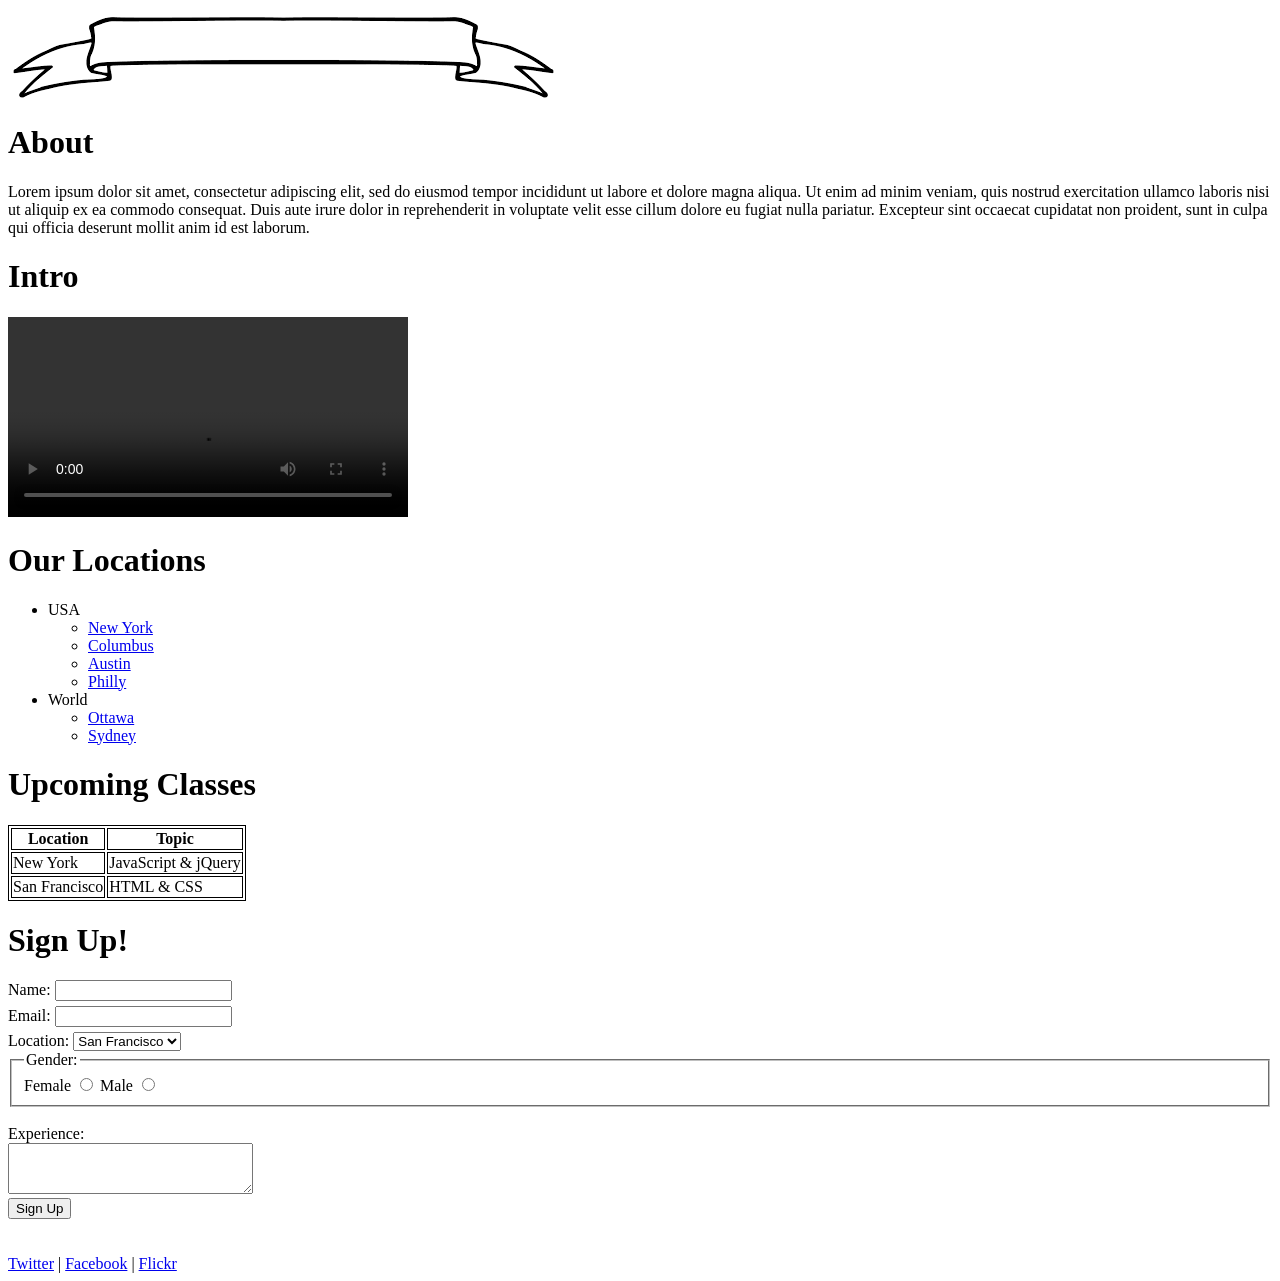
<file: phan1_bai2/index.html>
<!DOCTYPE html>
<html lang="en">
<head>
  <meta charset="UTF-8">
  <meta http-equiv="X-UA-Compatible" content="IE=edge">
  <meta name="viewport" content="width=device-width, initial-scale=1.0">
  <title>Lab1_bai1</title>
</head>
<body>
<img src="logo.png" alt="Logo">
<h1>About</h1>
  <a>Lorem ipsum dolor sit amet, consectetur adipiscing elit, sed do eiusmod tempor incididunt ut labore et
    dolore magna aliqua. Ut enim ad minim veniam, quis nostrud exercitation ullamco laboris nisi ut aliquip ex
    ea commodo consequat. Duis aute irure dolor in reprehenderit in voluptate velit esse cillum dolore eu fugiat
    nulla pariatur. Excepteur sint occaecat cupidatat non proident, sunt in culpa qui officia deserunt mollit anim
    id est laborum.</a>
<h1>Intro</h1>
  <video width="400" controls>
    <source src="http://techslides.com/demos/sample-videos/small.mp4" type="video/mp4">
    <source src="http://www.w3schools.com/html/mov_bbb.ogg" type="video/ogg">
    Your browser does not support HTML5 video.
  </video>
<h1>Our Locations</h1>
<ul>
  <li>USA
    <ul>
    <li><a href="https://www.meetup.com/en-AU/girldevelopit/">New York</a> </li>
    <li><a href="https://www.meetup.com/en-AU/girldevelopitcbus/">Columbus</a> </li>
    <li><a href="https://www.meetup.com/en-AU/girl-develop-it-austin/">Austin</a> </li>
    <li><a href="https://www.meetup.com/en-AU/girl-develop-it-philadelphia//">Philly</a> </li>
    </ul>
  </li>
  <li>World
    <ul>
      <li><a href="https://www.meetup.com/Girl-Develop-It-Ottawa/">Ottawa</a> </li>
      <li><a href="https://www.meetup.com/girldevelopit-sydney/">Sydney</a> </li>
    </ul>
  </li>
</ul>
<h1>Upcoming Classes</h1>
  <table style="border: 1px solid black">
    <tr>
      <td style="border: 1px solid black; text-align: center; font-weight: bold">Location</td>
      <td style="border: 1px solid black; text-align: center; font-weight: bold">Topic</td>
    </tr>
    <tr>
      <td style="border: 1px solid black">New York</td>
      <td style="border: 1px solid black">JavaScript & jQuery</td>
    </tr>
    <tr>
      <td style="border: 1px solid black">San Francisco</td>
      <td style="border: 1px solid black">HTML & CSS</td>
    </tr>
  </table>
<h1>Sign Up!</h1>
  <label>Name:</label>
    <input type="text" name="name" style = "margin-bottom: 5px;">
  <br>
  <label>Email:</label>
    <input type="text" name="name" style = "margin-bottom: 5px;">
  <br>
  Location:
    <select id="Location" name="Location">
      <option value="San Francisco">San Francisco</option>
      <option value="New York">New York</option>
    </select>
  <br>
  <fieldset>
    <legend>Gender: </legend>
    Female <input type="radio" name="sex" value="female">
    Male <input type="radio" name="sex" value="male" >
  </fieldset>
  
  <br>
  Experience:
  <br>
	<textarea name="message" rows="3" cols="28">
	</textarea>
  <br>
	<button type="button" onclick="alert('Tuyệt vời 10 điểm')">Sign Up</button>
  <br>
  <br>
  <br>
  <a href="https://twitter.com/girldevelopit">Twitter</a> |
  <a href="https://www.facebook.com/girldevelopit">Facebook</a> |
  <a href="https://www.flickr.com/photos/40453677@N00/sets/72157626841092971/">Flickr</a> 
</body>
</html>
</file>
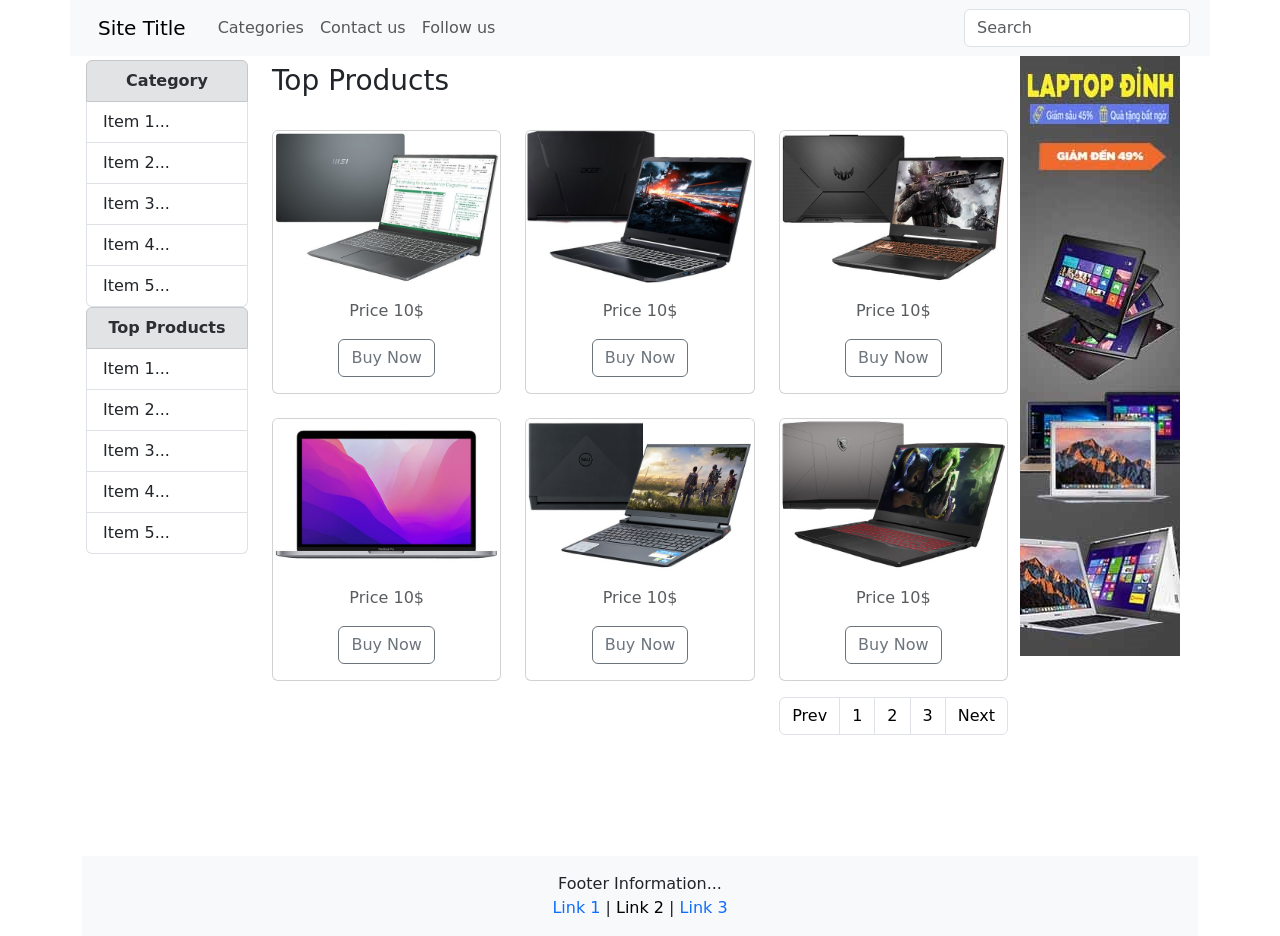
<file: Lab02/phan1_bai1/index.html>
<!DOCTYPE html>
<html lang="en">
<head>
  <meta charset="UTF-8">
  <meta http-equiv="X-UA-Compatible" content="IE=edge">
  <meta name="viewport" content="width=device-width, initial-scale=1.0">
  <title>Lab2_phan1_bai1</title>
  <link href="https://cdn.jsdelivr.net/npm/bootstrap@5.2.2/dist/css/bootstrap.min.css" rel="stylesheet" integrity="sha384-Zenh87qX5JnK2Jl0vWa8Ck2rdkQ2Bzep5IDxbcnCeuOxjzrPF/et3URy9Bv1WTRi" crossorigin="anonymous">
  <link type="text/css" rel="stylesheet" href="style.css">
</head>
<body>

  <div class="container p-0">
    <nav class="navbar navbar-expand-lg navbar-light bg-light ">
      <div class="container">
      <a href="#" class="navbar-brand ms-3 me-2">Site Title</a>
      <button class="navbar-toggler" type="button" data-bs-toggle="collapse" data-bs-target="#navbarSupportedContent" aria-controls="navbarSupportedContent" aria-expanded="false" aria-label="Toggle navigation">
        <span class="navbar-toggler-icon"></span>
      </button>
    
      <div class="collapse navbar-collapse" id="navbarSupportedContent">
        <ul class="navbar-nav ms-3">
          <li class="nav-item">
            <a href="#" class="nav-link">Categories</a>
          </li>
          <li class="nav-item">
            <a href="#" class="nav-link">Contact us</a>
          </li>
          <li class="nav-item">
            <a href="#" class="nav-link">Follow us</a>
          </li>
          
        </ul>
      </div>
      <form class="d-flex">
        <input class="form-control me-2" type="search" placeholder="Search" aria-label="Search">
      </form>
      </div>
    </nav>
  </div>

  <!-- Body -->
  <div class="container">
    <div class="row">
      <div class="col-md-12 col-lg-2 bg-white">
        <!-- Sidebar -->
        <div class="row">
          <div class="col-md-6 col-lg-12">
            <div class="list-group ms-1 mt-1">
              <a href="#" class="list-group-item list-group-item-secondary text-center bold">Category</a>
              <a href="#" class="list-group-item list-group-item-action">Item 1...</a>
              <a href="#" class="list-group-item list-group-item-action">Item 2...</a>
              <a href="#" class="list-group-item list-group-item-action">Item 3...</a>
              <a href="#" class="list-group-item list-group-item-action">Item 4...</a>
              <a href="#" class="list-group-item list-group-item-action">Item 5...</a>
            </div> 
          </div>
        
          <div class="col-md-6 col-lg-12">
            <div class="list-group ms-1">
              <a href="#" class="list-group-item list-group-item-secondary text-center bold">Top Products</a>
              <a href="#" class="list-group-item list-group-item-action">Item 1...</a>
              <a href="#" class="list-group-item list-group-item-action">Item 2...</a>
              <a href="#" class="list-group-item list-group-item-action">Item 3...</a>
              <a href="#" class="list-group-item list-group-item-action">Item 4...</a>
              <a href="#" class="list-group-item list-group-item-action">Item 5...</a>
            </div> 
          </div>
        </div>
      </div> 
    <!-- Top Products -->
      <div class="col-md-12 col-lg-8">
        <h2 class="mt-1"><small>Top Products</small></h2>

          <div class="row">

            <div class="col-md-6 col-lg-6 col-xl-4 mt-4">
              <div class="card text-center">
                <img class="card-img-top" src="images/1.jpg" alt="Card image">
                <div class="card-body">
                  <p class="card-text text-muted">Price 10$</p>
                  <a href="#" class="btn btn-outline-secondary">Buy Now</a>
                </div>
              </div>
            </div>

            <div class="col-md-6 col-lg-6 col-xl-4 mt-4">
              <div class="card text-center">
                <img class="card-img-top" src="images/2.jpg" alt="Card image">
                <div class="card-body">
                  <p class="card-text text-muted">Price 10$</p>
                  <a href="#" class="btn btn-outline-secondary">Buy Now</a>
                </div>
              </div>
            </div>

            <div class="col-md-6 col-lg-6 col-xl-4 mt-4">
              <div class="card text-center">
                <img class="card-img-top" src="images/3.jpeg" alt="Card image">
                <div class="card-body">
                  <p class="card-text text-muted">Price 10$</p>
                  <a href="#" class="btn btn-outline-secondary">Buy Now</a>
                </div>
              </div>
            </div>         

            <div class="col-md-6 col-lg-6 col-xl-4 mt-4">
              <div class="card text-center">
                <img class="card-img-top" src="images/4.jpg" alt="Card image">
                <div class="card-body">
                  <p class="card-text text-muted">Price 10$</p>
                  <a href="#" class="btn btn-outline-secondary">Buy Now</a>
                </div>
              </div>
            </div>

            <div class="col-md-6 col-lg-6 col-xl-4 mt-4">
              <div class="card text-center">
                <img class="card-img-top" src="images/5.jpg" alt="Card image">
                <div class="card-body">
                  <p class="card-text text-muted">Price 10$</p>
                  <a href="#" class="btn btn-outline-secondary">Buy Now</a>
                </div>
              </div>
            </div>

            <div class="col-md-6 col-lg-6 col-xl-4 mt-4">
              <div class="card text-center">
                <img class="card-img-top" src="images/6.jpg" alt="Card image">
                <div class="card-body">
                  <p class="card-text text-muted">Price 10$</p>
                  <a href="#" class="btn btn-outline-secondary">Buy Now</a>
                </div>
              </div>
            </div>
          </div>

          <div class="row mt-3">
            <ul class="pagination justify-content-end ">
              <li class="page-item ">
                  <a class="page-link text-black" href="#">Prev</a>
              </li>
              <li class="page-item">
                  <a class="page-link text-black" href="#">1</a>
              </li>
              <li class="page-item">
                  <a class="page-link text-black" href="#">2</a>
              </li>
              <li class="page-item">
                  <a class="page-link text-black" href="#">3</a>
              </li>
              <li class="page-item">
                <a class="page-link text-black" href="#">Next</a>
            </li>
            </ul>
          </div>
      </div> 
      <!-- Sale -->
      <div class="col-md-2 col-lg-2 col-xl-2">
        <div class="row hide">
          <div class="col-lg-12 p-0" style="height: 600px">
            <img src="images/sale.jpg" alt="">
          </div>
        </div>
        <div class="row">
          <div class="col-lg-12" style="height: 200px"></div>
        </div>
      </div>
    </div><!-- Row -->
  
    <footer class="bg-light text-center">
        <div class="p-3">Footer Information...
          <br>
          <a class="blue" href="#">Link 1</a> |
          <a class="black" href="#">Link 2</a> |
          <a class="blue" href="#">Link 3</a> 
        </div>
        
    </footer>
  </div>
  
  <script src="https://cdn.jsdelivr.net/npm/bootstrap@5.2.2/dist/js/bootstrap.bundle.min.js" integrity="sha384-OERcA2EqjJCMA+/3y+gxIOqMEjwtxJY7qPCqsdltbNJuaOe923+mo//f6V8Qbsw3" crossorigin="anonymous"></script>
</body>
</html>
</file>
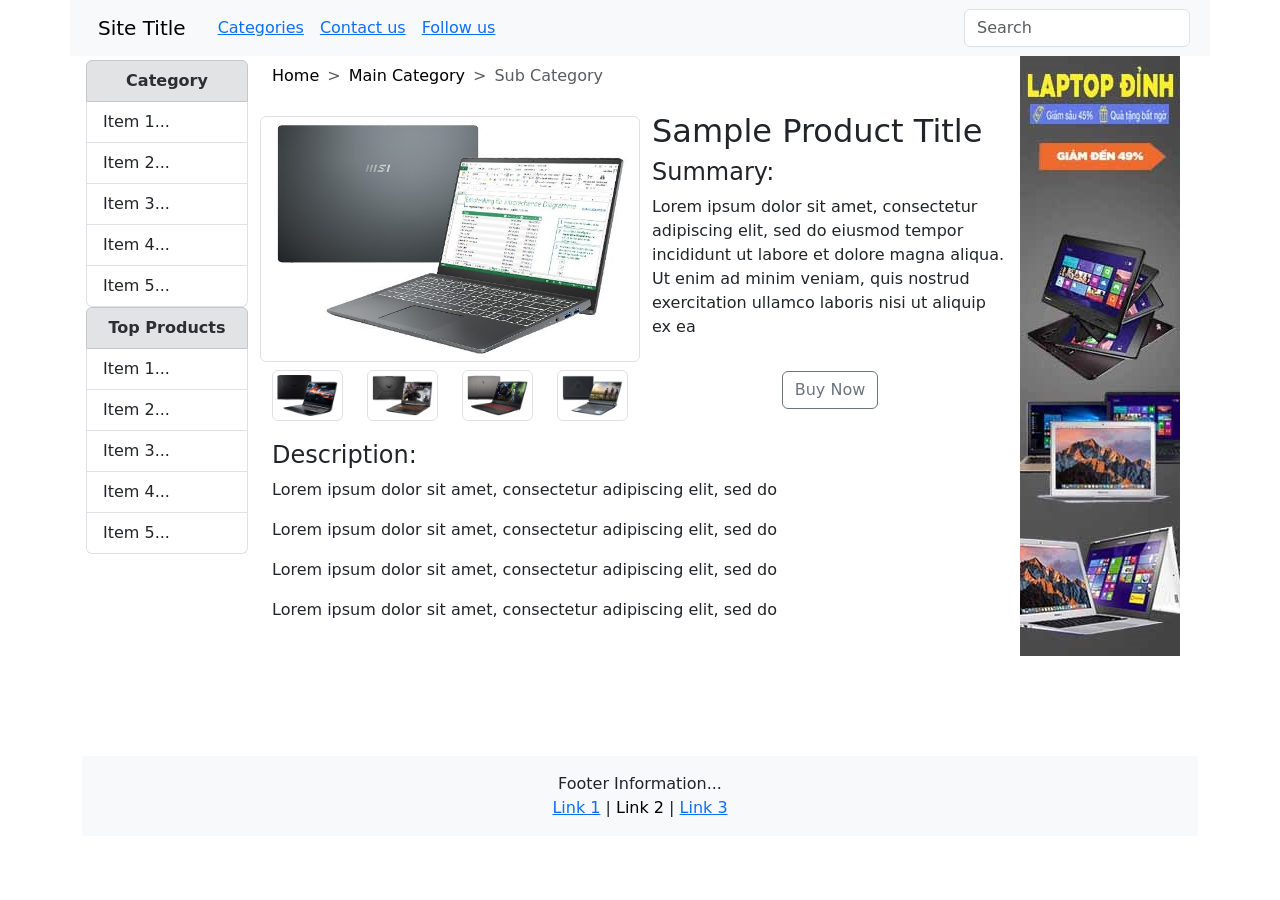
<file: Lab02/phan1_bai2/index.html>
<!DOCTYPE html>
<html lang="en">
<head>
  <meta charset="UTF-8">
  <meta http-equiv="X-UA-Compatible" content="IE=edge">
  <meta name="viewport" content="width=device-width, initial-scale=1.0">
  <title>Lab2_phan1_bai2</title>
  <link href="https://cdn.jsdelivr.net/npm/bootstrap@5.2.2/dist/css/bootstrap.min.css" rel="stylesheet" integrity="sha384-Zenh87qX5JnK2Jl0vWa8Ck2rdkQ2Bzep5IDxbcnCeuOxjzrPF/et3URy9Bv1WTRi" crossorigin="anonymous">
  <link type="text/css" rel="stylesheet" href="style.css">
</head>
<body>

  <div class="container p-0">
    <nav class="navbar navbar-expand-lg navbar-light bg-light ">
      <div class="container">
      <a href="#" class="navbar-brand ms-3 me-2">Site Title</a>
      <button class="navbar-toggler" type="button" data-bs-toggle="collapse" data-bs-target="#navbarSupportedContent" aria-controls="navbarSupportedContent" aria-expanded="false" aria-label="Toggle navigation">
        <span class="navbar-toggler-icon"></span>
      </button>
    
      <div class="collapse navbar-collapse" id="navbarSupportedContent">
        <ul class="navbar-nav ms-3">
          <li class="nav-item">
            <a href="#" class="nav-link text-primary text-decoration-underline">Categories
            </a> 
          </li>
          <li class="nav-item">
            <a href="#" class="nav-link text-primary text-decoration-underline">Contact us
            </a> 
          </li>
          <li class="nav-item">
            <a href="#" class="nav-link text-primary text-decoration-underline">Follow us
            </a>
          </li>
          
        </ul>
      </div>
      <form class="d-flex">
        <input class="form-control me-2" type="search" placeholder="Search" aria-label="Search">
      </form>
      </div>
    </nav>
  </div>

  <!-- Body -->
  <div class="container">
    <div class="row">
      <div class="col-md-12 col-lg-2 bg-white">
        <!-- Sidebar -->
        <div class="row">
          <div class="col-md-6 col-lg-12">
            <div class="list-group ms-1 mt-1">
              <a href="#" class="list-group-item list-group-item-secondary text-center fw-bold">Category</a>
              <a href="#" class="list-group-item list-group-item-action">Item 1...</a>
              <a href="#" class="list-group-item list-group-item-action">Item 2...</a>
              <a href="#" class="list-group-item list-group-item-action">Item 3...</a>
              <a href="#" class="list-group-item list-group-item-action">Item 4...</a>
              <a href="#" class="list-group-item list-group-item-action">Item 5...</a>
            </div> 
          </div>
        
          <div class="col-md-6 col-lg-12">
            <div class="list-group ms-1">
              <a href="#" class="list-group-item list-group-item-secondary text-center fw-bold">Top Products</a>
              <a href="#" class="list-group-item list-group-item-action">Item 1...</a>
              <a href="#" class="list-group-item list-group-item-action">Item 2...</a>
              <a href="#" class="list-group-item list-group-item-action">Item 3...</a>
              <a href="#" class="list-group-item list-group-item-action">Item 4...</a>
              <a href="#" class="list-group-item list-group-item-action">Item 5...</a>
            </div> 
          </div>
        </div>
      </div> 
    <!-- Top Products -->
      <div class="col-md-12 col-lg-8 mt-2">
        <nav style="--bs-breadcrumb-divider: '>';" aria-label="breadcrumb">
          <ol class="breadcrumb">
            <li class="breadcrumb-item"><a class="black" href="#">Home</a></li>
            <li class="breadcrumb-item"><a class="black" href="#">Main Category</a></li>
            <li class="breadcrumb-item active" aria-current="page">Sub Category</li>
          </ol>
        </nav>
        <!-- <a class="black" href="#">Home</a></li> >
        <a class="black" href="#">Main Category</a></li> >
        <a class="text-black text-decoration-none" href="#">Sub Category</a></li> -->
        
          <!-- <div class="row">

            <div class="col-md-6 col-lg-6 col-xl-4 mt-4">
              <div class="card text-center">
                <img class="card-img-top" src="images/1.jpg" alt="Card image">
                <div class="card-body">
                  <p class="card-text text-muted">Price 10$</p>
                  <a href="#" class="btn btn-outline-secondary">Buy Now</a>
                </div>
              </div>
            </div>

            <div class="col-md-6 col-lg-6 col-xl-4 mt-4">
              <div class="card text-center">
                <img class="card-img-top" src="images/2.jpg" alt="Card image">
                <div class="card-body">
                  <p class="card-text text-muted">Price 10$</p>
                  <a href="#" class="btn btn-outline-secondary">Buy Now</a>
                </div>
              </div>
            </div>

            <div class="col-md-6 col-lg-6 col-xl-4 mt-4">
              <div class="card text-center">
                <img class="card-img-top" src="images/3.jpeg" alt="Card image">
                <div class="card-body">
                  <p class="card-text text-muted">Price 10$</p>
                  <a href="#" class="btn btn-outline-secondary">Buy Now</a>
                </div>
              </div>
            </div>         

            <div class="col-md-6 col-lg-6 col-xl-4 mt-4">
              <div class="card text-center">
                <img class="card-img-top" src="images/4.jpg" alt="Card image">
                <div class="card-body">
                  <p class="card-text text-muted">Price 10$</p>
                  <a href="#" class="btn btn-outline-secondary">Buy Now</a>
                </div>
              </div>
            </div>

            <div class="col-md-6 col-lg-6 col-xl-4 mt-4">
              <div class="card text-center">
                <img class="card-img-top" src="images/5.jpg" alt="Card image">
                <div class="card-body">
                  <p class="card-text text-muted">Price 10$</p>
                  <a href="#" class="btn btn-outline-secondary">Buy Now</a>
                </div>
              </div>
            </div>

            <div class="col-md-6 col-lg-6 col-xl-4 mt-4">
              <div class="card text-center">
                <img class="card-img-top" src="images/6.jpg" alt="Card image">
                <div class="card-body">
                  <p class="card-text text-muted">Price 10$</p>
                  <a href="#" class="btn btn-outline-secondary">Buy Now</a>
                </div>
              </div>
            </div>
          </div> -->
          

          <!-- <div class="row mt-3">
            <ul class="pagination justify-content-end ">
              <li class="page-item ">
                  <a class="page-link text-black" href="#">Prev</a>
              </li>
              <li class="page-item">
                  <a class="page-link text-black" href="#">1</a>
              </li>
              <li class="page-item">
                  <a class="page-link text-black" href="#">2</a>
              </li>
              <li class="page-item">
                  <a class="page-link text-black" href="#">3</a>
              </li>
              <li class="page-item">
                <a class="page-link text-black" href="#">Next</a>
            </li>
            </ul>
          </div> -->
          <div class="row">
            <div class="col-md-12 col-lg-6 col-xl-6 mt-1">
                <div class="row mt-2"> 
                  <img src="images/1.jpg" class="img-thumbnail" alt="">
                </div>
                <div class="row">
                  <div class="col">
                    <img src="images/2.jpg" class="img-thumbnail mt-2" alt="">
                  </div>
                  <div class="col">
                    <img src="images/3.jpeg" class="img-thumbnail mt-2" alt="">
                  </div>
                  <div class="col">
                    <img src="images/6.jpg" class="img-thumbnail mt-2" alt="">
                  </div>
                  <div class="col">
                    <img src="images/5.jpg" class="img-thumbnail mt-2" alt="">
                  </div>
                </div>
            </div>
            
            <div class="col-md-12 col-lg-6 col-xl-6 mt-2">
              <h2>Sample Product Title</h2>
                <h4>Summary:</h4>
                <p>Lorem ipsum dolor sit amet, consectetur adipiscing elit, sed do eiusmod tempor incididunt ut labore et dolore magna aliqua. Ut enim ad minim veniam, quis nostrud exercitation ullamco laboris nisi ut aliquip ex ea</p>
                <div class="text-center p-3">
                    <button class="btn btn-outline-secondary"> Buy Now </button>
                </div>
            </div>
        </div>

        <div class="row mt-3">
          <h4>Description:</h4>
          <p>Lorem ipsum dolor sit amet, consectetur adipiscing elit, sed do</p>
          <p>Lorem ipsum dolor sit amet, consectetur adipiscing elit, sed do</p>
          <p>Lorem ipsum dolor sit amet, consectetur adipiscing elit, sed do</p>
          <p>Lorem ipsum dolor sit amet, consectetur adipiscing elit, sed do</p>
        </div>
      </div> 
      <!-- Sale -->
      <div class="col-md-2 col-lg-2 col-xl-2">
        <div class="row hide">
          <div class="col-lg-12 p-0" style="height: 600px">
            <img src="images/sale.jpg" alt="">
          </div>
        </div>
        <div class="row">
          <div class="col-lg-12" style="height: 100px"></div>
        </div>
      </div>
    </div><!-- Row -->
  
    <footer class="bg-light text-center">
        <div class="p-3">
          Footer Information...
          <br>
          <a class="text-primary" href="#">Link 1</a> |
          <a class="text-black text-decoration-none" href="#">Link 2</a> |
          <a class="text-primary" href="#">Link 3</a> 
        </div>
        
    </footer>

  </div>
  <script src="https://cdn.jsdelivr.net/npm/bootstrap@5.2.2/dist/js/bootstrap.bundle.min.js" integrity="sha384-OERcA2EqjJCMA+/3y+gxIOqMEjwtxJY7qPCqsdltbNJuaOe923+mo//f6V8Qbsw3" crossorigin="anonymous"></script>
</body>
</html>
</file>
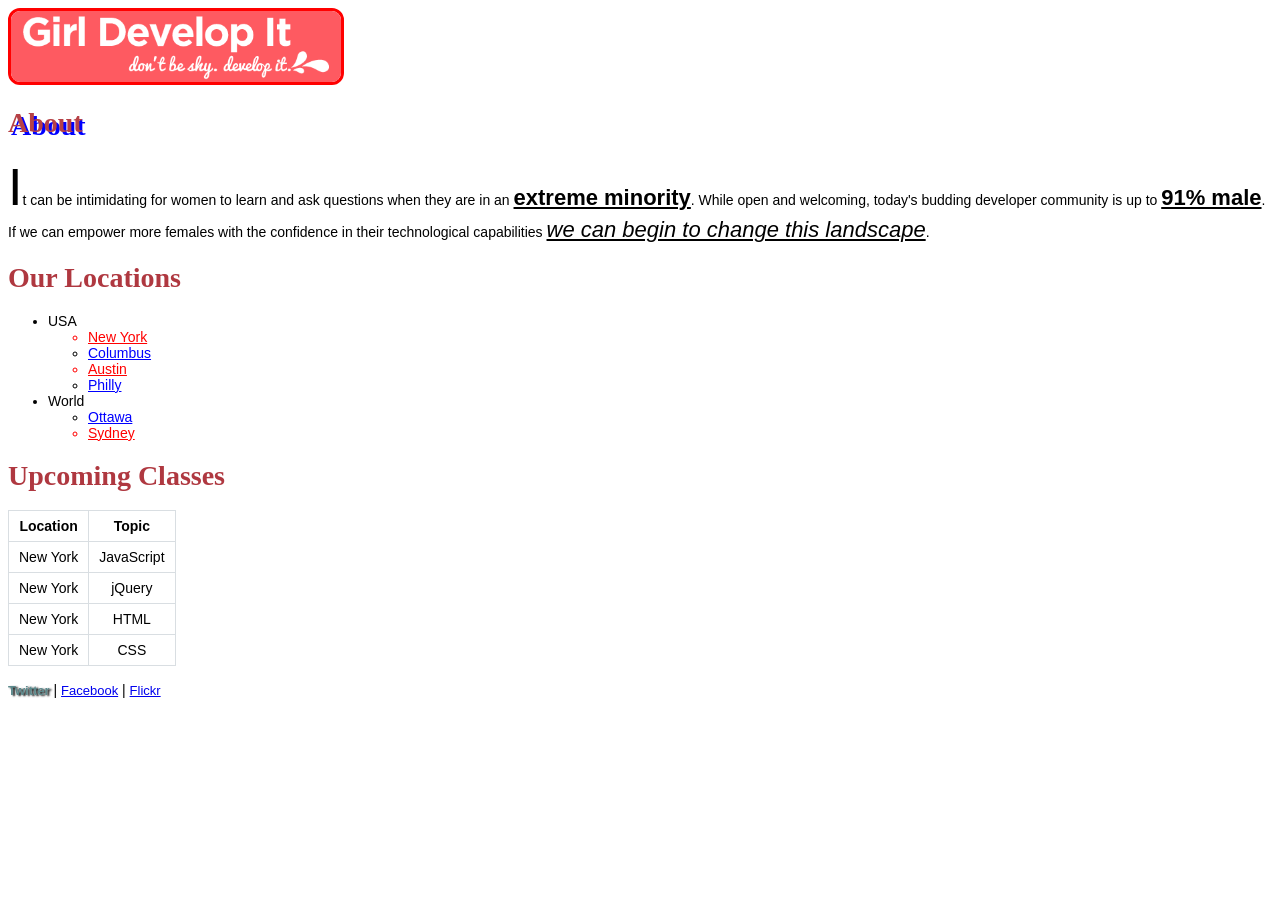
<file: phan2_bai2/bai2.html>
<!DOCTYPE html>
<html lang="en">
<head>
  <meta charset="UTF-8">
  <meta http-equiv="X-UA-Compatible" content="IE=edge">
  <meta name="viewport" content="width=device-width, initial-scale=1.0">
  <title>Phan2_Bai2</title>
  <link type="text/css" rel="stylesheet" href="style2.css">
</head>
<body>
<div class="image"> <img src="images02/logo.gif" alt="Logo"></div>
<h1 class="text-shadow">About</h1>
  <a><span class="big_i">I</span>t can be intimidating for women to learn and ask questions when they are in an <span class="underline">extreme minority</span>. While open and welcoming, today's budding developer community is up to <span class="underline">91% male</span>. If we can empower more females with the confidence in their technological capabilities <span class="underline italic">we can begin to change this landscape</span>.</a>

<h1>Our Locations</h1>
<ul>
  <li class="black">USA
    <ul>
    <li class="red"><a class="red" href="https://www.meetup.com/en-AU/girldevelopit/">New York</a></li>
    <li><a class="blue" href="https://www.meetup.com/en-AU/girldevelopitcbus/">Columbus</a> </li>
    <li class="red"><a class="red" href="https://www.meetup.com/en-AU/girl-develop-it-austin/">Austin</a> </li>
    <li><a class="blue" href="https://www.meetup.com/en-AU/girl-develop-it-philadelphia//">Philly</a> </li>
    </ul>
  </li>
  <li class="black">World
    <ul>
      <li><a class="blue" href="https://www.meetup.com/Girl-Develop-It-Ottawa/">Ottawa</a> </li>
      <li class="red"><a class="red" href="https://www.meetup.com/girldevelopit-sydney/">Sydney</a> </li>
    </ul>
  </li>
</ul>
<h1>Upcoming Classes</h1>
  <table>
    <tr class="bold">
      <td>Location</td>
      <td>Topic</td>
    </tr>
    <tr>
      <td>New York</td>
      <td>JavaScript</td>
    </tr>
    <tr>
      <td>New York</td>
      <td>jQuery</td>
    </tr>
    <tr>
      <td>New York</td>
      <td>HTML</td>
    </tr>
    <tr>
      <td>New York</td>
      <td>CSS</td>
    </tr>
  </table>
  <br>
  <a class="twitter size" href="https://twitter.com/girldevelopit">Twitter</a> |
  <a class="size" href="https://www.facebook.com/girldevelopit">Facebook</a> |
  <a class="size" href="https://www.flickr.com/photos/40453677@N00/sets/72157626841092971/">Flickr</a> 
</body>
</html>
</file>
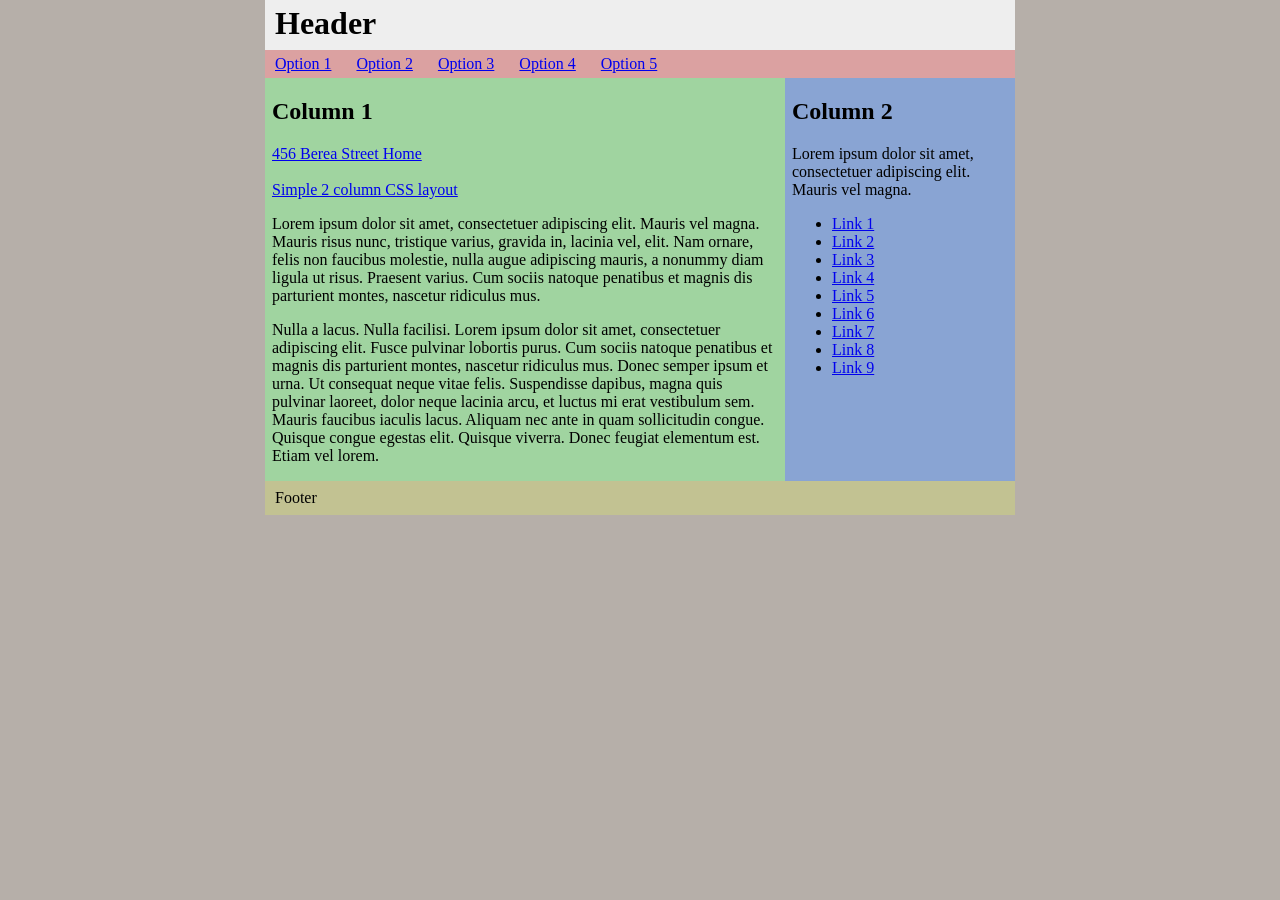
<file: phan2_bai3/bai3.html>
<!DOCTYPE html>
<html lang="en">
<head>
  <meta charset="UTF-8">
  <meta http-equiv="X-UA-Compatible" content="IE=edge">
  <meta name="viewport" content="width=device-width, initial-scale=1.0">
  <title>Phan2_Bai3</title>
  <link type="text/css" rel="stylesheet" href="style3.css">
</head>
<body>

  <div id="container"> 
    <div id="header"> <h1>Header</h1> </div>
    <div class="option">
      <a href="#">Option 1</a>
      <a href="#">Option 2</a>
      <a href="#">Option 3</a>
      <a href="#">Option 4</a>
      <a href="#">Option 5</a>   
    </div>
    <div id="content"> 
      <div id="left"> 
        <h2>Column 1</h2>
          <a href='#'>456 Berea Street Home</a> <br>
          <br>
          <a href='#'>Simple 2 column CSS layout</a>        
        <p>Lorem ipsum dolor sit amet, consectetuer adipiscing elit. Mauris vel magna. Mauris risus nunc, tristique varius, gravida in, lacinia vel, elit. Nam ornare, felis non faucibus molestie, nulla augue adipiscing mauris, a nonummy diam ligula ut risus. Praesent varius. Cum sociis natoque penatibus et magnis dis parturient montes, nascetur ridiculus mus.</p>
        <p>Nulla a lacus. Nulla facilisi. Lorem ipsum dolor sit amet, consectetuer adipiscing elit. Fusce pulvinar lobortis purus. Cum sociis natoque penatibus et magnis dis parturient montes, nascetur ridiculus mus. Donec semper ipsum et urna. Ut consequat neque vitae felis. Suspendisse dapibus, magna quis pulvinar laoreet, dolor neque lacinia arcu, et luctus mi erat vestibulum sem. Mauris faucibus iaculis lacus. Aliquam nec ante in quam sollicitudin congue. Quisque congue egestas elit. Quisque viverra. Donec feugiat elementum est. Etiam vel lorem.</p>
      </div>   
      <div id="right"> 
        <h2>Column 2</h2>
        <p>Lorem ipsum dolor sit amet, consectetuer adipiscing elit. Mauris vel magna.</p>
        <ul>
          <li><a href="#">Link 1</a></li>
          <li><a href="#">Link 2</a></li>
          <li><a href="#">Link 3</a></li>
          <li><a href="#">Link 4</a></li>
          <li><a href="#">Link 5</a></li>
          <li><a href="#">Link 6</a></li>
          <li><a href="#">Link 7</a></li>
          <li><a href="#">Link 8</a></li>
          <li><a href="#">Link 9</a></li>
        </ul>
      </div>
    </div>
    <div id="footer"> 
      Footer
    </div>
  </div>
</body>
</html>
</file>
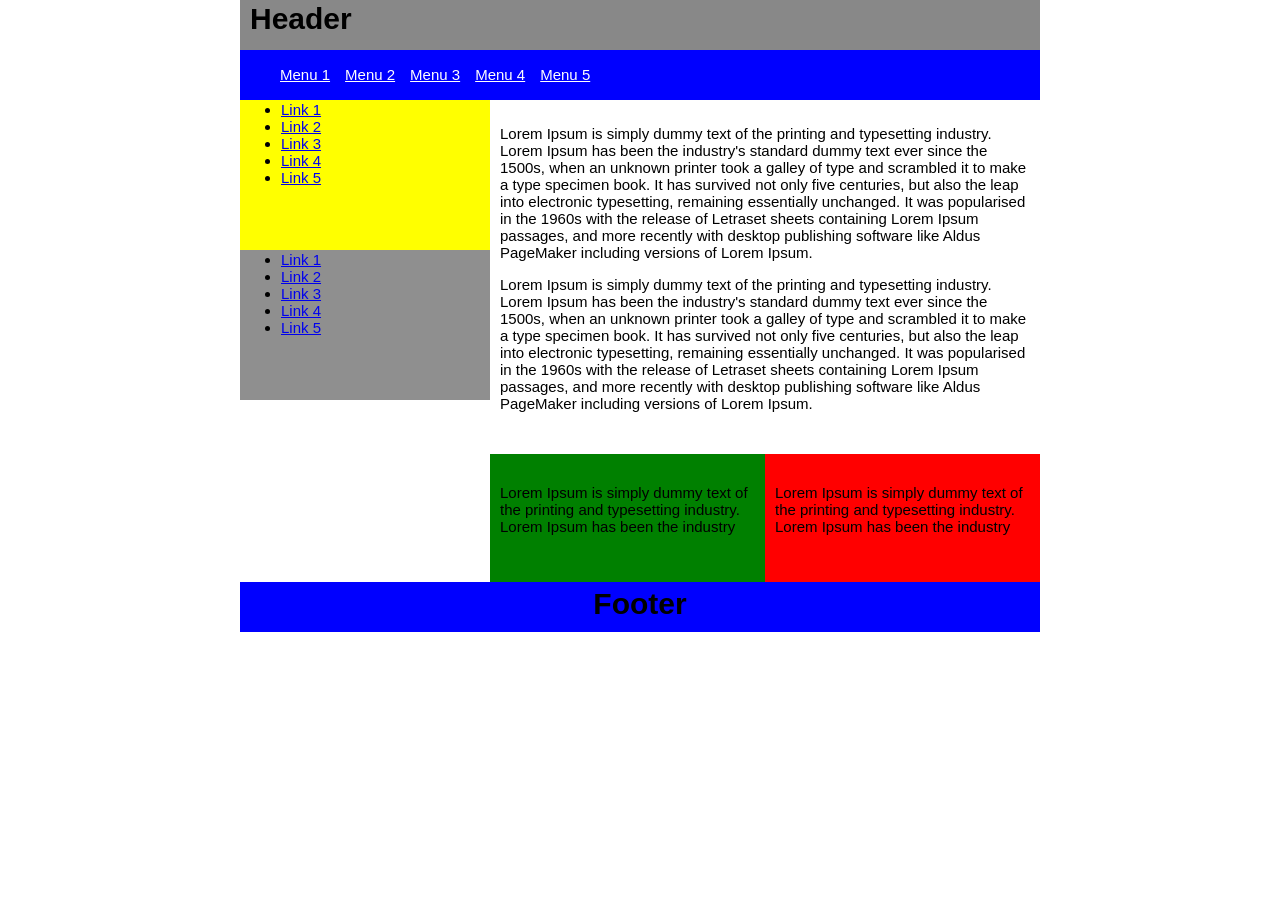
<file: phan2_bai4/bai4.html>
<!DOCTYPE html>
<html lang="en">
<head>
  <meta charset="UTF-8">
  <meta http-equiv="X-UA-Compatible" content="IE=edge">
  <meta name="viewport" content="width=device-width, initial-scale=1.0">
  <title>Phan2_Bai4</title>
  <link type="text/css" rel="stylesheet" href="style4.css">
</head>
<body>

  <div id="container"> 
    <div id="header"> <h1>Header</h1> </div>
    <div id="option">
      <a class="white" href="#">Menu 1</a>
      <a class="white" href="#">Menu 2</a>
      <a class="white" href="#">Menu 3</a>
      <a class="white" href="#">Menu 4</a>
      <a class="white" href="#">Menu 5</a>   
    </div>
    <div id="content"> 
      <div id="left">
        <div class="left1">
          <ul>
            <li><a href="#">Link 1</a></li>
            <li><a href="#">Link 2</a></li>
            <li><a href="#">Link 3</a></li>
            <li><a href="#">Link 4</a></li>
            <li><a href="#">Link 5</a></li>
          </ul>
        </div> 
        <div class="left2"> 
          <ul>
            <li><a href="#">Link 1</a></li>
            <li><a href="#">Link 2</a></li>
            <li><a href="#">Link 3</a></li>
            <li><a href="#">Link 4</a></li>
            <li><a href="#">Link 5</a></li>
          </ul>
        </div>
      </div>
      <div id="right"> 
        <div class="right3">
          <p>Lorem Ipsum is simply dummy text of the printing and typesetting industry. Lorem Ipsum has been the industry's standard dummy text ever since the 1500s, when an unknown printer took a galley of type and scrambled it to make a type specimen book. It has survived not only five centuries, but also the leap into electronic typesetting, remaining essentially unchanged. It was popularised in the 1960s with the release of Letraset sheets containing Lorem Ipsum passages, and more recently with desktop publishing software like Aldus PageMaker including versions of Lorem Ipsum.</p>
          <p>Lorem Ipsum is simply dummy text of the printing and typesetting industry. Lorem Ipsum has been the industry's standard dummy text ever since the 1500s, when an unknown printer took a galley of type and scrambled it to make a type specimen book. It has survived not only five centuries, but also the leap into electronic typesetting, remaining essentially unchanged. It was popularised in the 1960s with the release of Letraset sheets containing Lorem Ipsum passages, and more recently with desktop publishing software like Aldus PageMaker including versions of Lorem Ipsum.</p>
          <br>
        </div>
        <div class="right0">
          <div class="right1">
            <p>Lorem Ipsum is simply dummy text of the printing and typesetting industry. Lorem Ipsum has been the industry</p>
          </div>
          <div class="right2">
            <p>Lorem Ipsum is simply dummy text of the printing and typesetting industry. Lorem Ipsum has been the industry</p>
          </div>
        </div>
      </div>
    </div>
    <div id="footer"> 
      <h1>Footer</h1>
    </div>
  </div>
</body>
</html>
</file>
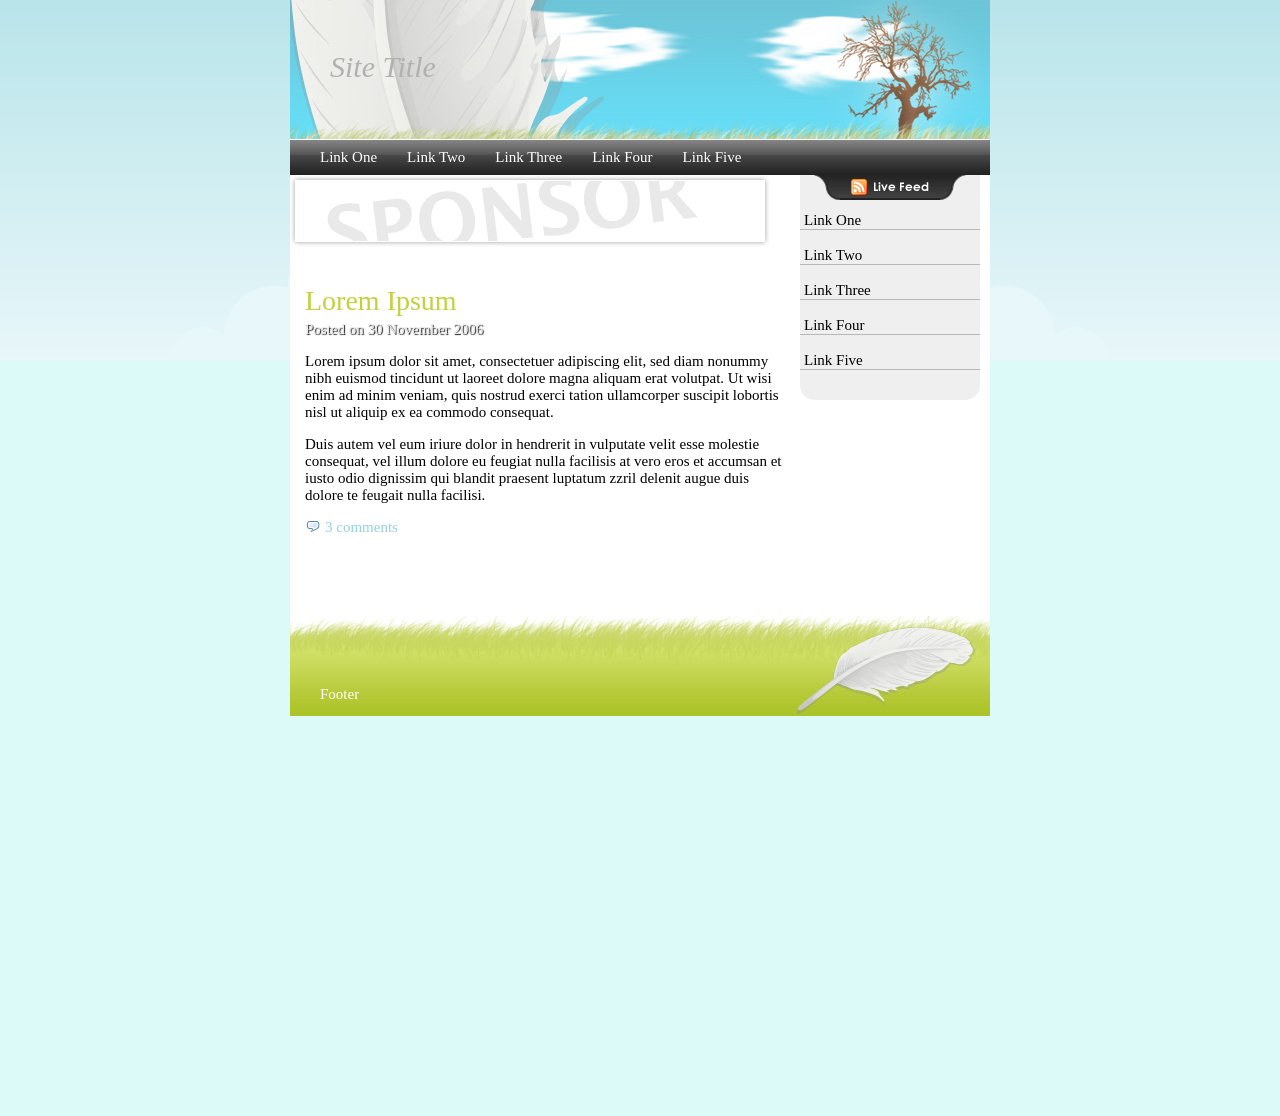
<file: phan2_bai5/bai5.html>
<!DOCTYPE html>
<html lang="en">
<head>
  <meta charset="UTF-8">
  <meta http-equiv="X-UA-Compatible" content="IE=edge">
  <meta name="viewport" content="width=device-width, initial-scale=1.0">
  <title>Phan2_Bai5</title>
  <link type="text/css" rel="stylesheet" href="style5.css">
</head>
<body>
  <div id="container"> 
    <div id="header"> <h1>Site Title</h1> </div>
    <div id="option">
      <a class="white" href="#">Link One</a>
      <a class="white" href="#">Link Two</a>
      <a class="white" href="#">Link Three</a>
      <a class="white" href="#">Link Four</a>
      <a class="white" href="#">Link Five</a>   
    </div>
    <div id="content"> 
      <div id="left">
        <div class="left1">
        </div> 
        <div class="left2">
          <p class="lorem">Lorem Ipsum</p>
          <p class="posted">Posted on 30 November 2006</p>
          <p>Lorem ipsum dolor sit amet, consectetuer adipiscing elit, sed diam nonummy nibh euismod tincidunt ut laoreet dolore magna aliquam erat volutpat. Ut wisi enim ad minim veniam, quis nostrud exerci tation ullamcorper suscipit lobortis nisl ut aliquip ex ea commodo consequat.</p>
          <p>Duis autem vel eum iriure dolor in hendrerit in vulputate velit esse molestie consequat, vel illum dolore eu feugiat nulla facilisis at vero eros et accumsan et iusto odio dignissim qui blandit praesent luptatum zzril delenit augue duis dolore te feugait nulla facilisi.</p> 
          <div class="left3">
            <div class="left31"></div>
            <div class="left32"><a href="#">3 comments</a></div>
          </div>
        </div>
      </div>
      <div id="right"> 
        <div class="right0"><div class="right1"></div></div>
        <div class="right2">
          <a class="black" href="#"><p>Link One</p></a><br>
          <a class="black" href="#"><p>Link Two</p></a><br>
          <a class="black" href="#"><p>Link Three</p></a><br>
          <a class="black" href="#"><p>Link Four</p></a><br>
          <a class="black" href="#"><p>Link Five</p></a><br>
        </div>
        <div class="right3"></div>
      </div>
      <div id="end"></div>
    </div>
    <div id="footer"> 
      <p>Footer</p>
    </div>
  </div>
</body>
</html>
</file>
<file: Lab02/phan1_bai1/style.css>
@media screen and (max-width: 992px) {
  .hide {
    display: none;
  }
}
.bold {
  font-weight: 550;
}
.blue {
  text-decoration: none;
}
.black {
  color: black;
  text-decoration: none
}
</file>
<file: Lab02/phan1_bai2/style.css>
@media screen and (max-width: 992px) {
  .hide {
    display: none;
  }
}
/* .underline {
  text-decoration: underline;
} */
/* .bold {
  font-weight: 550;
} */
/* .blue {
  text-decoration: none;
} */
.black {
  color: black;
  text-decoration: none
}
</file>
<file: phan2_bai2/style2.css>
body {
  font-family: 'Arial';
  font-size: 14px;
  }
 .image img {
    width: 330px;
    border: 3px solid red;
    border-radius: 12px;
  }
 .text-shadow {
    font-family: 'Times New Roman';
    font-weight: 770;
    color: #b64146;
    text-shadow: 3px 3px blue;
 }
 .big_i {
    font-size: 52px;
    font-weight: 520;
 }
  .underline {
    font-size: 22px;
    font-weight: 770;
    text-decoration: underline;
  }
  .italic {
    font-size: 22px;
    font-weight: 545;
    font-style: italic;
  }
  h1 {
    font-family: 'Times New Roman', Times, serif;
    color: #af3840;
  }
  .bold {
    font-weight: 650;
  }
  .blue {
    color: blue;
  }
  .black {
    color: black;
  }
  .red {
    color: red;
  }
  td {
    text-align: center;
    padding: 7px 10px;
  }
  table, th, td {
    font-size: 14px;
    border: 1px solid #d9dee2;
    border-collapse: collapse;
  }
  .size {
    font-size: 13px;
  }
  .twitter {
    font-weight: 750;
    color: #5c8a8d;
    text-shadow: 2px 1px 2px #000;
    text-decoration: none;
  }
</file>
<file: phan2_bai3/style3.css>
body {
  font-family: 'Times New Roman';
  font-size: 16px;
  background-color: #b6afa9;
  margin: 0;
}
a:visited {color: blue}
  #container {
    width: 750px;
    margin: 0px;
    margin-left: auto;
    margin-right: auto;
    display: grid;
    grid-template-rows: 50px auto auto auto;
    background-color: #89a4d3;
  }
  #header {
    background:#eeeeee;
    text-decoration: 700px;
    text-align:left;
    padding: 5px 10px;
  }
  #footer {
    background:#c2c292;
    text-align:left;
    padding: 8px 10px;
  }
  .option {
    display: grid;
    grid-template-columns: auto auto auto auto 1fr;
    grid-column-gap: 25px;
    background-color: #dba1a1;
    padding: 5px 10px;
  }
  #content {
    display: grid;
    grid-template-columns: 520px 230px;
    background-color: #a0d4a0;
    background-repeat: repeat-y;
    background-position: left top;
  }
  #left {
    float:left;
    padding: 0 7px;
    background-color: #a0d4a0;
  }
  #right {
    float:left;
    padding: 0 7px;
    background-color: #89a4d3;
  }
  #header h1{margin:0}
</file>
<file: phan2_bai4/style4.css>
body {
  font-family: 'Arial', sans-serif;
  font-size: 15px;
  background-color: #ffffff;
  margin: 0;
}

a:visited {color: blue}
  #container {
    width: 800px;
    margin: 0px;
    margin-left: auto;
    margin-right: auto;
    display: grid;
    grid-template-rows: 50px 50px auto 50px;
    background-color: #89a4d3;
  }

  #header {
    background:#888888;
    text-decoration: 900px;
    text-align:left;
    padding: 2px 10px;
  }
  #header h1{margin:0}

  #option {
    display: grid;
    grid-template-columns: auto auto auto auto 1fr;
    grid-column-gap: 15px;
    background-color: blue;
    padding: 16px 40px;
  }
  #option .white {
    color: white;
  }

  #content {
    /* border: 1px solid #000; */
    display: grid;
    grid-template-columns: 250px auto;
    background-color: #a0d4a0;
    background-repeat: repeat-y;
    background-position: left top;
  }
  #left {
    display: grid;
    grid-template-rows: 150px 150px;
    float:left;
    background-color: #ffffff;
  }
  #left .left1 {
    background-color: yellow;
  }
  #left .left2 {
    background-color: rgb(143, 143, 143);
  }
  ul {
    margin: 1px;
  }

  #right {
    display: grid;
    grid-template-rows: auto 128px;
    float:left;
    
    background-color: #ffffff;
  }
  #right .right3 {
    padding: 10px 10px;
  }
  #right .right0 {
    display: grid;
    grid-template-columns: 275px 275px;
  }
  #right .right0 .right1 {
    background-color: green;
    padding: 15px 10px;
  }
  #right .right0 .right2 {
    background-color: red;
    padding: 15px 10px;
  }
  #footer {
    background:blue;
    text-align:center;
  }
  #footer h1{margin: 5px}
</file>
<file: phan2_bai5/style5.css>
body {
  font-family: 'Time New Roman';
  font-size: 15px;
  margin: 0;
  background-image: url(./images03/bg-body.png);
  background-repeat: no-repeat;
  background-size: 100%;	
  background-color: #dbfaf8;
}
/* a:visited {color: blue} */
  #container {
    width: 700px;
    margin: 0px;
    margin-left: auto;
    margin-right: auto;
    display: grid;
    grid-template-rows: 140px 35px auto 100px;
    /* background-color: #89a4d3; */
  }

  #header {
    background-image: url(./images03/bg-header.jpg);
  }
  #header h1{
    font-style: italic;
    font-weight: normal;
    color: #b1b1b1;
    padding: 30px 40px;
  }

  /* #header h1{margin:0} */
  #option {
    display: grid;
    display: flex;
    grid-template-columns: auto auto auto auto 1fr;
    grid-column-gap: 30px;
    align-items: center;
    padding: 0 30px;
    background-image: url(./images03/bg-menu.png);
  }
  #option .white {
    color: white;
    text-decoration: none;
  }
  #option .white:hover {
    background-image: url(./images03/bg-menu-hover.png);
    background-repeat: no-repeat;
    height: 100%;
  }

  #content {
    display: grid;
    grid-template-columns: 510px 180px auto;
  }
  #left {
    display: grid;
    grid-template-rows: 72px auto;
    float:left;
  }
  #left .left1 {
    background-image: url(./images03/bg-ad-top.png);
    background-repeat: no-repeat;
    background-color: white;
  }
  .lorem {
    color: #bfd33b;
    font-weight: normal;
    font-size: 28px;
  }
  .posted {
    color: #e7e7e7;
    text-shadow: 1px 1px 1px #1a1a1a;
    font-weight: normal;
    margin-top: -24px;
  }
  #left .left2 {
    background-color: #ffffff;
    padding: 10px 15px;
  }
  #left .left3 {
    display: grid;
    grid-template-columns: 16px auto;
    margin-bottom: 70px;
  }
  .left31 {
    background-image: url(./images03/icon-comment.png);
    background-repeat: no-repeat;
  } 
  .left32 a {
    text-decoration: none;
    color: #93d1e4;
    font-weight: normal;
    padding: 4px;
  }

  #right {
    display: grid;
    grid-template-rows: 35px 170px auto;
    float:left;
  }
  #right .right0 {
    background-image: url(./images03/bg-feed.gif);
    background-repeat: no-repeat;
    background-position: center top;
    background-color: #efefef;
  }
  #right .right1 {
    background-image: url(./images03/button-feed.png);
    background-repeat: no-repeat;
    background-position: center top;
    height: 25px;
  }
  #right .right2  {
    background-color: #efefef;
    display: grid;
    grid-template-rows: auto auto auto auto auto;
    padding-top: 2px;
    /* background-color: #dfdfdfc5; */
  }
  #right .right3 {
    background-image: url(./images03/bg-sidebar-bottom.gif);
    background-repeat: no-repeat;
    background-color: #ffffff;
  }
  #end {
    background-color: #ffffff;
  }
  #right .black {
    border-bottom: rgba(54, 54, 54, 0.3) 1px solid;
    color: black;
    text-decoration: none;
  }
  #right p {margin: 0px 4px;}

  #footer {
    background-image: url(./images03/bg-footer.jpg);
    background-repeat: no-repeat;
    text-align:left;
    height: 500px;
    color: white;
  }
  #footer p{padding: 55px 30px;}
</file>
